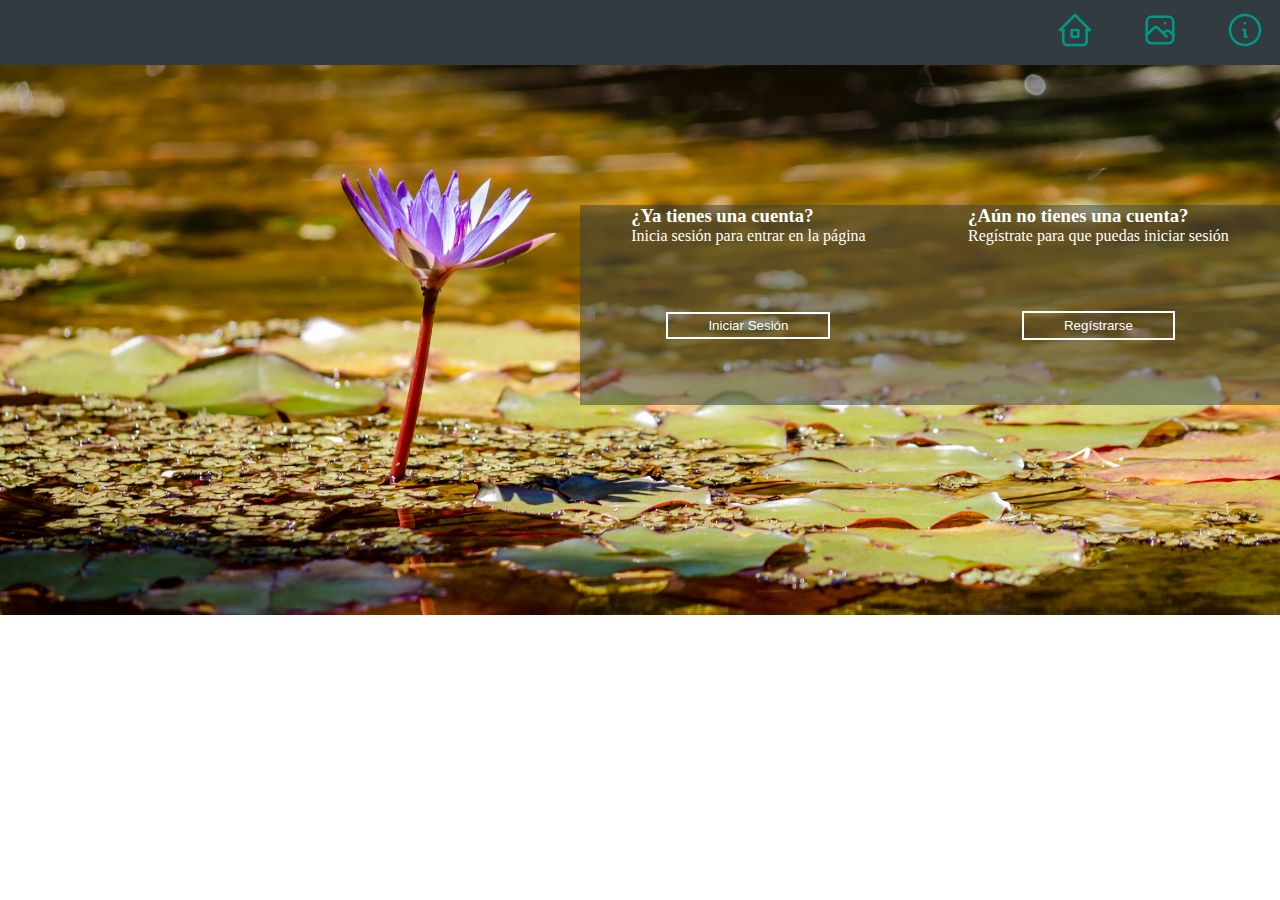
<file: index.html>
<!DOCTYPE html>
<html lang="en">

<head>
    <meta charset="UTF-8">
    <meta http-equiv="X-UA-Compatible" content="IE=edge">
    <meta name="viewport" content="width=device-width, initial-scale=1.0">
    <link rel="stylesheet" href="https://cdn.jsdelivr.net/npm/bootstrap-icons@1.9.1/font/bootstrap-icons.css">
    <link rel="stylesheet" href="estilo.css">
    <title>HOME</title>
</head>

<body>
    <header>
        <nav class="menu_home">
            <ul>
                <a href="#">
                    <li><svg xmlns="http://www.w3.org/2000/svg" class="icon icon-tabler icon-tabler-home-2" width="40"
                            height="40" viewBox="0 0 24 24" stroke-width="1.5" stroke="#009988" fill="none"
                            stroke-linecap="round" stroke-linejoin="round">
                            <path stroke="none" d="M0 0h24v24H0z" fill="none" />
                            <polyline points="5 12 3 12 12 3 21 12 19 12" />
                            <path d="M5 12v7a2 2 0 0 0 2 2h10a2 2 0 0 0 2 -2v-7" />
                            <rect x="10" y="12" width="4" height="4" />
                        </svg></li>
                </a>
                <a href="/Galeria.html">
                    <li><svg xmlns="http://www.w3.org/2000/svg" class="icon icon-tabler icon-tabler-photo" width="40"
                            height="40" viewBox="0 0 24 24" stroke-width="1.5" stroke="#009988" fill="none"
                            stroke-linecap="round" stroke-linejoin="round">
                            <path stroke="none" d="M0 0h24v24H0z" fill="none" />
                            <line x1="15" y1="8" x2="15.01" y2="8" />
                            <rect x="4" y="4" width="16" height="16" rx="3" />
                            <path d="M4 15l4 -4a3 5 0 0 1 3 0l5 5" />
                            <path d="M14 14l1 -1a3 5 0 0 1 3 0l2 2" />
                        </svg></li>
                </a>
                <a href="#">
                    <li><svg xmlns="http://www.w3.org/2000/svg" class="icon icon-tabler icon-tabler-info-circle"
                            width="40" height="40" viewBox="0 0 24 24" stroke-width="1.5" stroke="#009988" fill="none"
                            stroke-linecap="round" stroke-linejoin="round">
                            <path stroke="none" d="M0 0h24v24H0z" fill="none" />
                            <circle cx="12" cy="12" r="9" />
                            <line x1="12" y1="8" x2="12.01" y2="8" />
                            <polyline points="11 12 12 12 12 16 13 16" />
                        </svg></li>
                </a>
            </ul>
        </nav>
    </header>
    <main class="main-home">
        <div class="contenedor__todo">
            <!-----------------CAJA TRASERA---------------------------->
            <div class="caja__trasera">
                <div class="caja__trasera-login">
                    <h3>¿Ya tienes una cuenta?</h3>
                    <p>Inicia sesión para entrar en la página</p>
                    <button id="btn__iniciar-sesion">Iniciar Sesión</button>
                </div>
                <div class="caja__trasera-register">
                    <h3>¿Aún no tienes una cuenta?</h3>
                    <p>Regístrate para que puedas iniciar sesión</p>
                    <button id="btn__registrarse">Regístrarse</button>
                </div>
            </div>

            <!-----------Formulario de Login y registro----------------->

            <div class="contenedor__login-register">

                <!--Login-->

                <form action="" class="formulario__login">
                    <h2>Iniciar Sesión</h2>
                    <input id="loginEmail" type="text" placeholder="Correo Electronico">
                    <input id="loginPassword" type="password" placeholder="Contraseña">
                    <button>Entrar</button>
                </form>

                <!--Register-->

                <form action="" class="formulario__register">
                    <h2>Regístrarse</h2>
                    <input type="text" placeholder="Nombre completo">
                    <input id="email" type="text" placeholder="Correo Electronico">
                    <input id="username" type="text" placeholder="Usuario">
                    <input id="password" type="password" placeholder="Contraseña">
                    <button>Regístrarse</button>
                </form>
            </div>
        </div>

    </main>

    <script src="index.js"></script>
</body>

</html>
</file>
<file: estilo.css>
* {
    padding: 0;
    margin: 0;
}

header {
    position: sticky;
    top: 0px;
}

.menu_home {

    background-color: rgb(50, 59, 64);
    width: 100%;


}

ul {

    display: flex;
    flex-direction: row;
    justify-content: end;
    align-content: center;


}

a {
    max-height: 100%;
    text-decoration: none;
    align-content: center;
    padding: 10px 15px 10px 30px;
}

li {
    list-style-type: none;
    font-size: 20px;
    color: #ffffff;


}

li:hover {
    background-color: rgb(33, 131, 131);
    transform: scale(1, 1);
}


/*<------------CAJA TRASERA INICIO/REGISTRO ------->*/



.main-home{
    position: relative;
    height: 550px;
    background-image: url("BOTANIC-8.jpg");
    background-repeat: no-repeat;
    background-size: cover;
    background-attachment: fixed;

}



.contenedor__todo {
    width: 700px;
    position: relative;
    position: absolute;
    right: 0px;
    bottom: 10px;

}

.caja__trasera {
    width: 100%;
    height: 200px;
    display: flex;
    flex-direction: row;
    justify-content: space-around;
    background-color: rgba(50, 59, 64, 0.502);

}

.caja__trasera-login {
    color: white;
    display: flex;
    flex-direction: column;
    justify-content: space-around;

}

.caja__trasera-register {
    color: white;
    display: flex;
    flex-direction: column;
    justify-content: space-around;
}

#btn__iniciar-sesion {
    cursor: pointer;
    padding-top: 4px;
    padding-bottom: 4px;
    background-color: transparent;
    color: white;
    border: 2px solid;

}


#btn__registrarse {
    cursor: pointer;
    padding-top: 5px;
    padding-bottom: 5px;
    background-color: transparent;
    color: white;
    border: 2px solid;


}

#btn__iniciar-sesion:hover {
    background-color: white;
    color: #46a2fd;

}

#btn__registrarse:hover {
    background-color: white;
    color: #46a2fd;

}

/*<---------------CAJA DELANTERA INIO/REGISTRO -------->*/
.contenedor__login-register {
    width: 100%;
    height: 200px;
    display: flex;
    flex-direction: row;
    justify-content: space-around;



}

.formulario__register {
    background-color: rgba(222, 229, 233, 1);
    width: 350px;
    height: 350px;
    display: flex;
    flex-direction: column;
    justify-content: space-around;
    border-radius: 10px;
    position: absolute;
    left: 0px;
    top: -70px;
    display: none;
    opacity: 0;



}

h2 {
    padding-top: 10px;
    text-align: center;
    font-weight: 600;
    font-size: 30px;
}

input {
    border: none;
    padding: 5px;
    margin: 10px;
}

button {
    margin: auto;
    padding: 10px 40px;
    background-color: rgb(50, 59, 64);
    color: white;
    cursor: pointer;
}

.formulario__login {
    background-color: rgba(222, 229, 233, 1);
    width: 350px;
    height: 200px;
    display: flex;
    flex-direction: column;
    justify-content: space-around;
    border-radius: 10px;
    align-items: center;
    position: absolute;
    right: 0px;
    top: 0px;
    display: none;
    opacity: 0;

}

/*-------------------------------------------FOOTER--------------------------------------*/

/*--------------------------------------------------------------PAGINA GALERIA-----------------------------------------------------------*/

/*<----------------------------------------MENU GALERIA--------------------------------->*/
* {
    padding: 0;
    margin: 0;
}

header {
    position: sticky;
    top: 0px;
}

.menu_galeria {

    background-color: rgb(50, 59, 64);
    width: 100%;
    padding-top: 10px;
    padding-bottom: 10px;

}

ul {

    display: flex;
    flex-direction: row;
    justify-content: end;
    align-content: center;

}

a {

    text-decoration: none;
    align-content: center;
    padding: 10px 15px 10px 30px;
}

li {
    list-style-type: none;
    font-size: 20px;
    color: #ffffff;


}

li:hover {
    background-color: rgb(33, 131, 131);
    
}
.fondo{
    background-color: rgb(33, 131, 131);
    height:1000px ;
}
.main-galeria{
    padding: 0.5rem;
    background-color: rgb(33, 131, 131);
    max-height: 100%;
    max-width: 100%;
    
}

#contenedor_de_foto  {
    padding: 0.5rem;
    background-color: rgb(33, 131, 131);
    display: grid;
    grid-template-columns: repeat(6,1fr);
    justify-content: space-evenly;
    text-align: center;
    gap: 0.3rem;

}
.imagen-foto{
    max-width: 100%;
    grid-area: "area1";
}
.detalle-foto{
    
    background-color: rgba(50, 59, 64, 0.5);
    border-radius: 0.3rem;
}

.agregar-foto{    
    height: 4rem;
    border-radius: 0.3rem;
    color: #ffffff;
}
.agregar-foto:hover {
    background-color: rgb(33, 131, 131);
}
/*-------------------------------Carrito de Compra------------------------------*/

.main-carro{
    background-image: url("fondogaleria.JPG");
    background-size: cover;
    background-repeat: no-repeat;
    height: 2000px;
    
}
.Carro {
    margin-left: 0;
    border-radius: 2rem;
    padding: 3rem;
    background-color: rgb(33, 131, 131);
    
}
.titulo-principal{
    padding-bottom: 5rem;
}

/** CARRITO **/

.contenedor-carrito {
    display: flex;
    flex-direction: column;
    justify-content: space-around;
    gap: 1.5rem;
    
}



.carrito-productos {
    display: flex;
    flex-direction:column;
    justify-content: space-around;
    align-items:center;
    gap: 4rem;
    
}

.carrito-producto {
    display: flex;
    flex-direction: row;
    justify-content: space-between;
    align-items: center;
    text-align: center;
    gap: 8rem;
    
    
}

.carrito-producto-imagen {
    width: 14rem;
    
}

.carrito-producto small {
    font-size: 1rem;
    
}

.carrito-producto-eliminar {
    border: 0;
    background-color: transparent;
    cursor: pointer;
}

.carrito-acciones {
    display: flex;
    justify-content: space-between;
}

.carrito-acciones-vaciar {
    border: 0;
    padding: 1rem;
    border-radius: 1rem;
    text-transform: uppercase;
    cursor: pointer;
}

.carrito-acciones-derecha {
    display: flex;
}

.carrito-acciones-total {
    display: flex;
    padding: 1rem;
    text-transform: uppercase;
    border-top-left-radius: 1rem;
    border-bottom-left-radius: 1rem;
    gap: 1rem;
}

.carrito-acciones-comprar {
    border: 0;
    padding: 1rem;
    text-transform: uppercase;
    cursor: pointer;
    border-top-right-radius: 1rem;
    border-bottom-right-radius: 1rem;
}

.header-mobile {
    display: none;
}

.close-menu {
    display: none;
}

.disabled {
    display: none;
}
</file>
